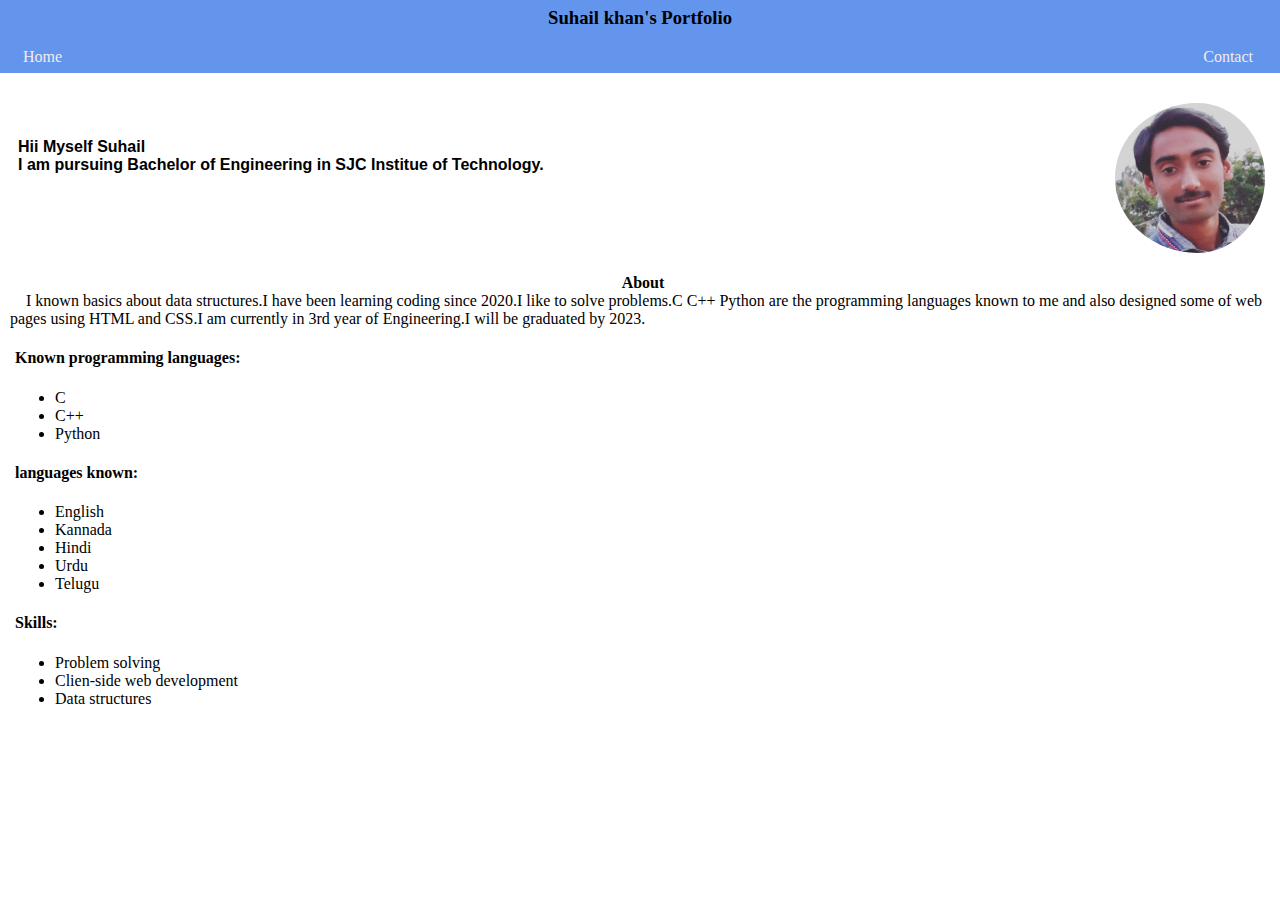
<file: Portfolio/index.html>
<!DOCTYPE html>
<html lang="en">
<head>
    <meta charset="UTF-8">
    <meta http-equiv="X-UA-Compatible" content="IE=edge">
    <meta name="viewport" content="width=device-width, initial-scale=1.0">
    <title>Suhail portfolio</title>
    <link rel="stylesheet" href="style.css">
    
</head>
<body>
    <header class="top">
        <h3 class="name">Suhail khan's Portfolio</h3>

        <div class="navigate">
            <div class="left">
                <nav id="navs">
                    <a href="index.html">Home</a>
                    <div class="right">
                        <a href="contact.html">Contact</a>
                    </div>
                </nav>
            </div>
            
        </div>
    </header>
    <main>
        <section>
        <div class="column">
            <div class="Intro">
                <p class="txt">Hii Myself Suhail<br>
                I am pursuing Bachelor of Engineering in SJC Institue of Technology.
                </p>

            </div>
            <div class="Intro">
                <img id="image" src="img1.jpg" alt="error occured">
                </div>
            
        </section>
        <section>
            <div class="about">
                <h4 id="abouth">About</h4>
                <p id="atxt">&emsp;I known basics about data structures.I have been learning coding since 2020.I like to solve problems.C C++ Python are the programming languages known to me and also designed some of web pages using HTML and CSS.I am currently in 3rd year of Engineering.I will be graduated by 2023.</p>

            </div>
            <div class="plang">
                <h4>Known programming languages:</h4>
                <ul>
                    <li>C</li>
                    <li>C++</li>
                    <li>Python</li>
                </ul>
            </div>
            <div class="lang">
                <h4>languages known:</h4>
                <ul>
                    <li>English</li>
                    <li>Kannada</li>
                    <li>Hindi</li>
                    <li>Urdu</li>
                    <li>Telugu</li>
                </ul>
            </div>
            <div class="skills">
                <h4>Skills:</h4>
                <ul>
                    <li>Problem solving</li>
                    <li>Clien-side web development</li>
                    <li>Data structures</li>                  </li>
                </ul>
            </div>

        </section>
    </main>


</body>
</html>
</file>
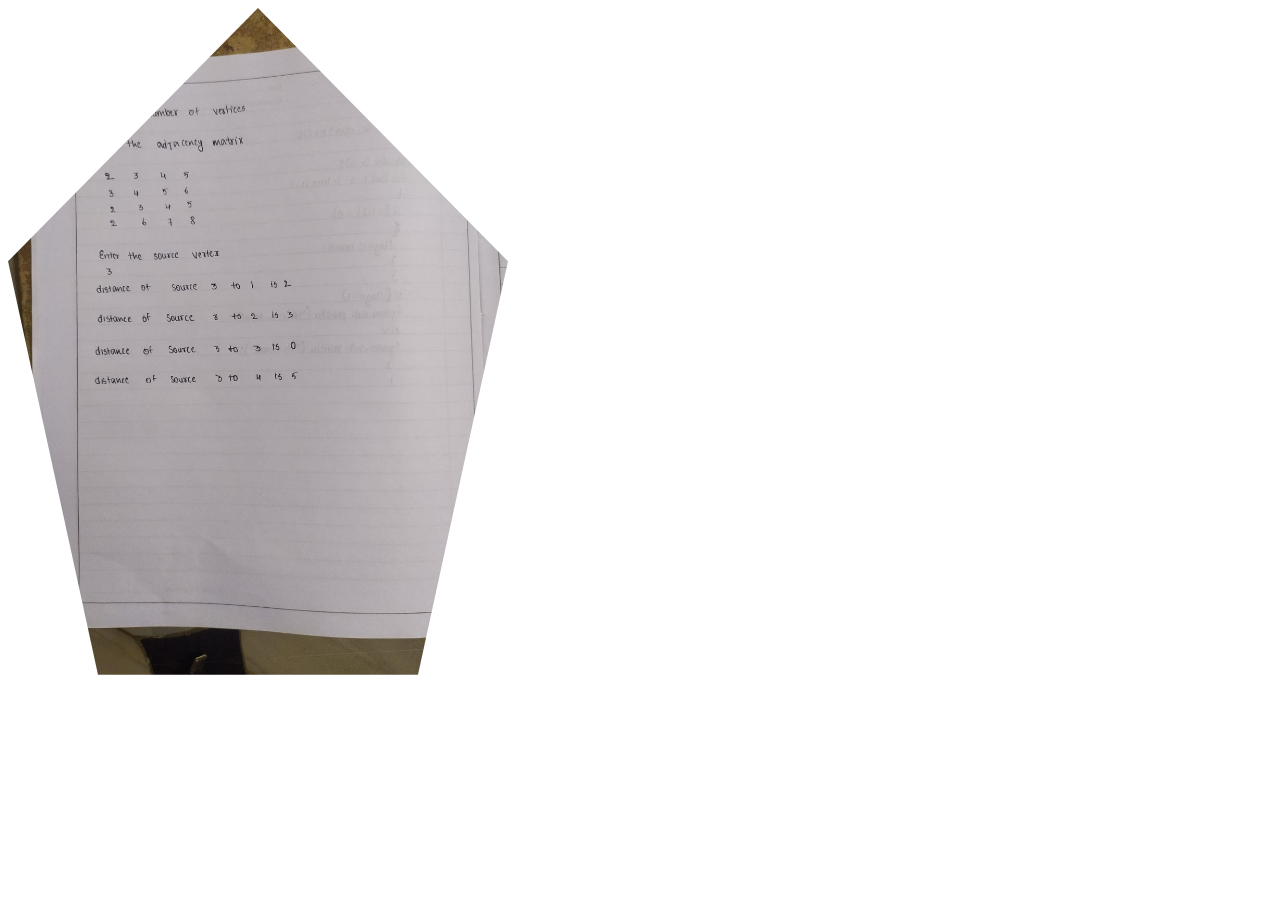
<file: apnacollege/advance-pops.html>
<!DOCTYPE html>
<html lang="en">
<head>
    <meta charset="UTF-8">
    <meta http-equiv="X-UA-Compatible" content="IE=edge">
    <meta name="viewport" content="width=\, initial-scale=1.0">
    <title>Image properties</title>
    <style>
        /*we can specify shape of image*/
        /*use clip path in chrome*/
        .clip-image
        {
            clip-path: polygon(50% 0%, 100% 38%, 82% 100%, 18% 100%, 0% 38%);
            width: 500px;
        }
    </style>
</head>
<body>
    <img src="image.jpeg" alt="i" class="clip-image">
</body>
</html>
</file>
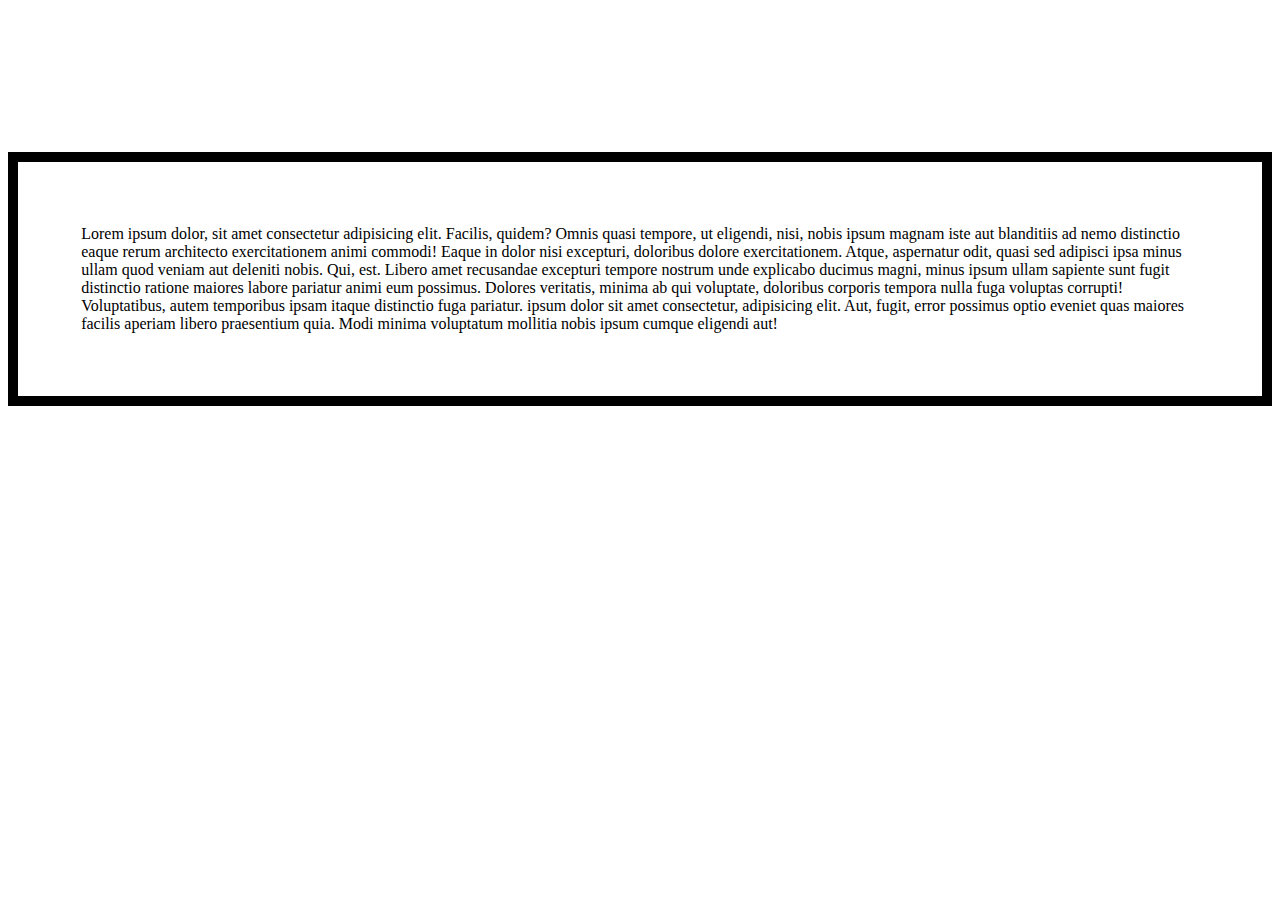
<file: apnacollege/block.html>
<!DOCTYPE html>
<html lang="en">
<head>
  <meta charset="UTF-8">
  <meta http-equiv="X-UA-Compatible" content="IE=edge">
  <meta name="viewport" content="width=device-width, initial-scale=1.0">
  <title>Box Model</title>
  <style>
    div
    {
      padding: 5%;
      border:10px solid black;
      margin-top: 12%;
    }
  </style>
</head>
<body>
  <div>
    Lorem ipsum dolor, sit amet consectetur adipisicing elit. Facilis, quidem? Omnis quasi tempore, ut eligendi, nisi, nobis ipsum magnam iste aut blanditiis ad nemo distinctio eaque rerum architecto exercitationem animi commodi! Eaque in dolor nisi excepturi, doloribus dolore exercitationem. Atque, aspernatur odit, quasi sed adipisci ipsa minus ullam quod veniam aut deleniti nobis. Qui, est. Libero amet recusandae excepturi tempore nostrum unde explicabo ducimus magni, minus ipsum ullam sapiente sunt fugit distinctio ratione maiores labore pariatur animi eum possimus. Dolores veritatis, minima ab qui voluptate, doloribus corporis tempora nulla fuga voluptas corrupti! Voluptatibus, autem temporibus ipsam itaque distinctio fuga pariatur. ipsum dolor sit amet consectetur, adipisicing elit. Aut, fugit, error possimus optio eveniet quas maiores facilis aperiam libero praesentium quia. Modi minima voluptatum mollitia nobis ipsum cumque eligendi aut!
  </div>
</body>
</html>
</file>
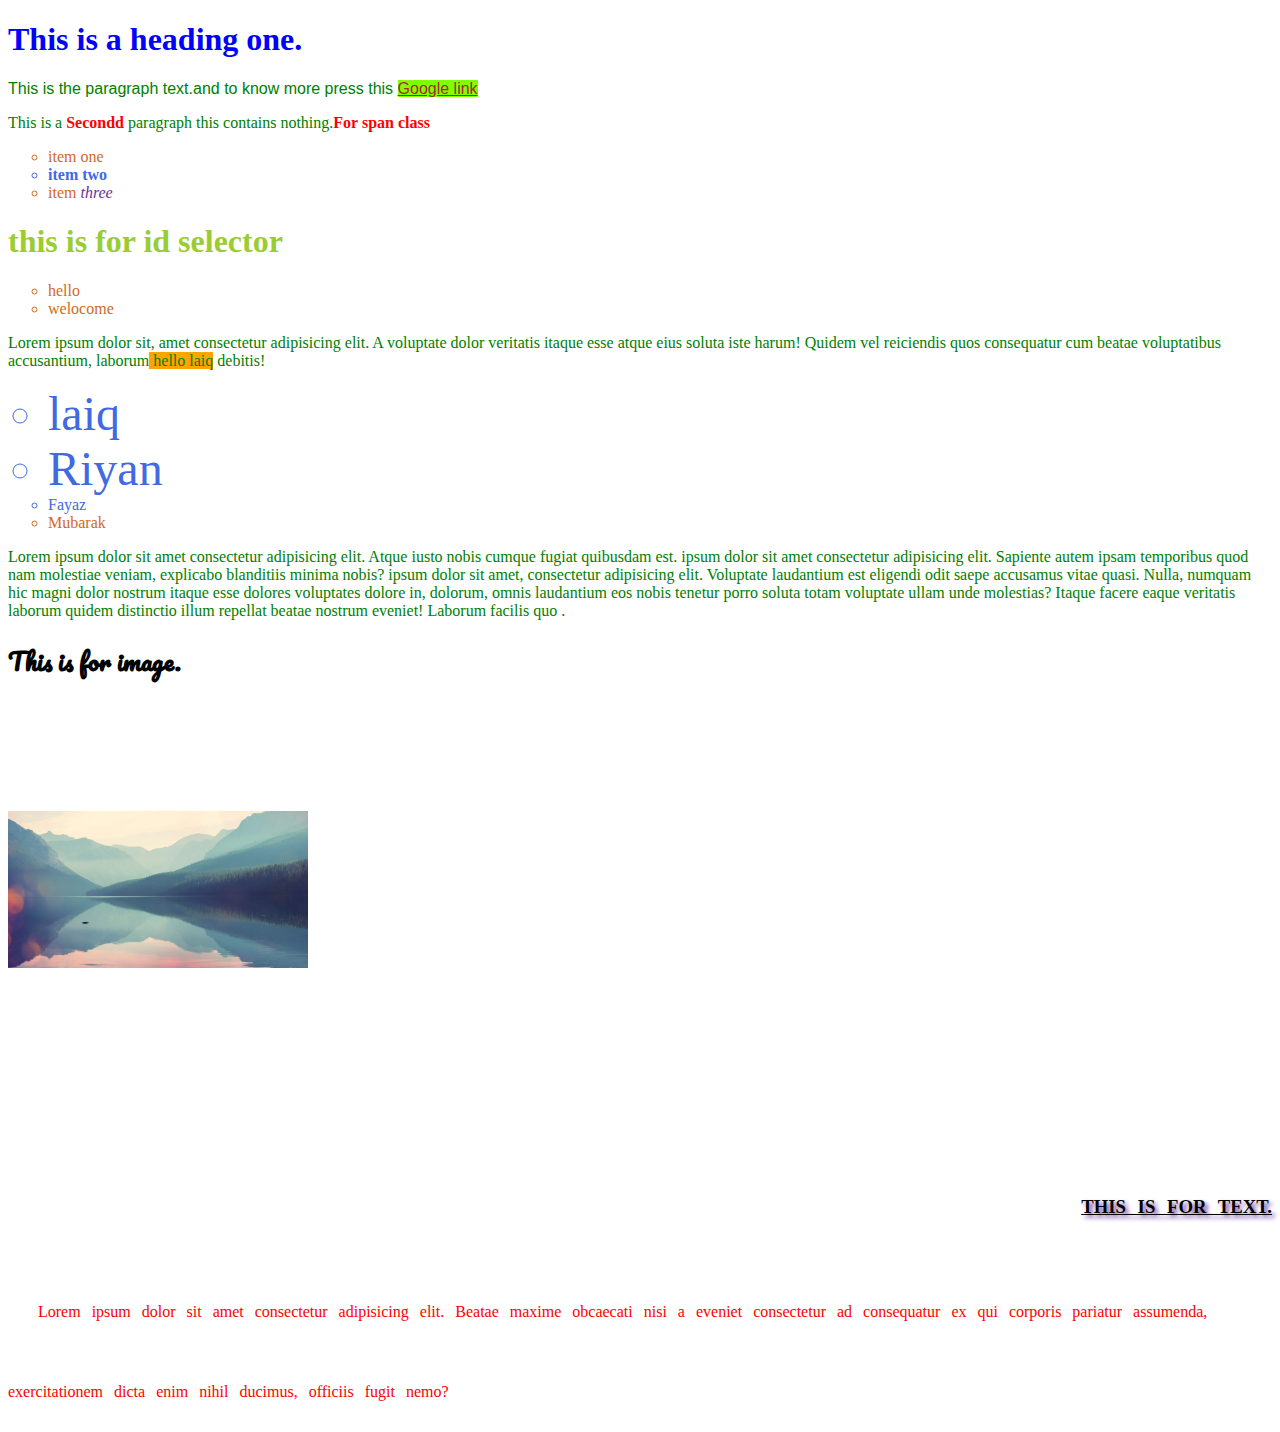
<file: apnacollege/element.html>
<!DOCTYPE html>
<html lang="en">
<head>
  <meta charset="UTF-8">
  <meta http-equiv="X-UA-Compatible" content="IE=edge">
  <meta name="viewport" content="width=device-width, initial-scale=1.0">
  <link rel="preconnect" href="https://fonts.googleapis.com">
<link rel="preconnect" href="https://fonts.gstatic.com" crossorigin>
<link href="https://fonts.googleapis.com/css2?family=Pacifico&display=swap" rel="stylesheet">
  <title>Css Element</title>
  <link rel="stylesheet" href="element.css">
  <style>
    
  body, html {
  height: 100%;
}

.bg {
  /* The image used */
  background-image: url("img_girl.jpg");

  /* Full height */
  height: 100%;

  /* Center and scale the image nicely */
  background-position: center;
  background-repeat: no-repeat;
  background-size: cover;
}
  </style>
</head>
<body>
  <h1>This is a heading one.</h1>
 <!--<span>Ignore</span>-->
  <p>This is the paragraph text.and to know more press this <a class="special" href="https://google.com">  Google link</a> </p>

  <p>This is a <span class="second">Secondd</span> paragraph this contains nothing.<span class="p2">For span class</span></p>

  <ul>
    <li>item one</li>
    <li class="secondlist">item two</li>
    <!--em tag is for italic font-->
    <li>item <em>three</em></li>
  </ul>


  <h1 id="ids">this is for id selector</h1>
  <ul>
    <li>hello</li>
    <li id="li2">welocome</li>
  </ul>
  <p>Lorem ipsum dolor sit, amet consectetur adipisicing elit. A voluptate dolor veritatis itaque esse atque eius soluta iste harum! Quidem vel reiciendis quos consequatur cum beatae voluptatibus accusantium, laborum<span id="laiq"> hello laiq</span> debitis!</p>

  <ol>
    <li class="a">laiq</li>
    <li class="a b">Riyan</li>
    <li class="ab">Fayaz</li>
    <li>Mubarak</li>
  </ol>

  <!--background images-->
  <div class="background">
    <p>Lorem ipsum dolor sit amet consectetur adipisicing elit. Atque iusto nobis cumque fugiat quibusdam est. ipsum dolor sit amet consectetur adipisicing elit. Sapiente autem ipsam temporibus quod nam molestiae veniam, explicabo blanditiis minima nobis? ipsum dolor sit amet, consectetur adipisicing elit. Voluptate laudantium est eligendi odit saepe accusamus vitae quasi. Nulla, numquam hic magni dolor nostrum itaque esse dolores voluptates dolore in, dolorum, omnis laudantium eos nobis tenetur porro soluta totam voluptate ullam unde molestias? Itaque facere eaque veritatis laborum quidem distinctio illum repellat beatae nostrum eveniet! Laborum facilis quo .</p>
  </div>
  <h2 class="back">This is for image.</h2>
  <div class="text">
    <h3 >This is for text.</h3>
    <p class="text">Lorem ipsum dolor sit amet consectetur adipisicing elit. Beatae maxime obcaecati nisi a eveniet consectetur ad consequatur ex qui corporis pariatur assumenda, exercitationem dicta enim nihil ducimus, officiis fugit nemo?</p></div>
</body>
</html>
</file>
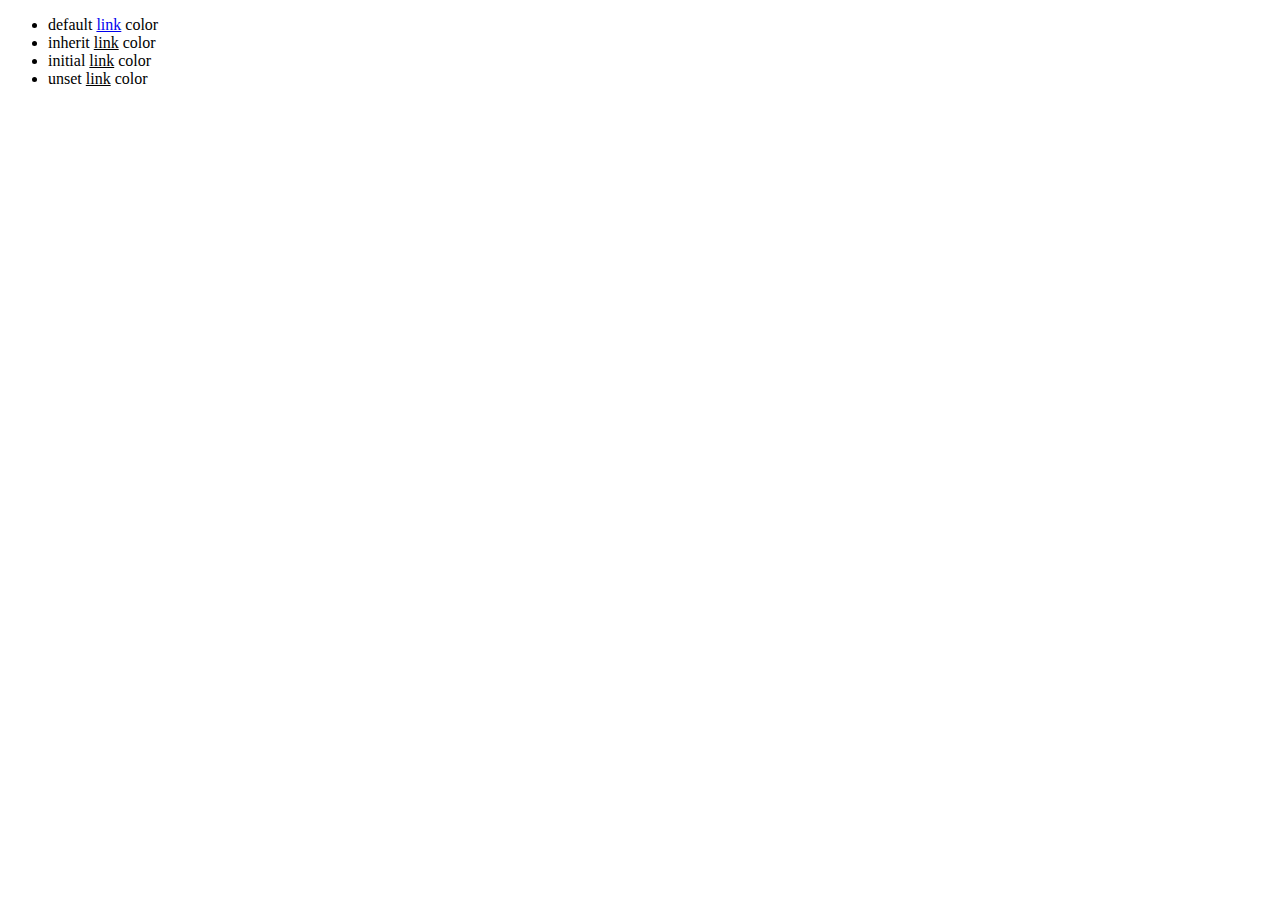
<file: apnacollege/inheritence.html>
<!DOCTYPE html>
<html lang="en">
<head>
  <meta charset="UTF-8">
  <meta http-equiv="X-UA-Compatible" content="IE=edge">
  <meta name="viewport" content="width=device-width, initial-scale=1.0">
  <title>Inheritance</title>
  <style>
    /*color of link in inherited from parent*/
    /*body
    {
      color: blue;
    }*/
    .a a{
      color:inherit;
    }
    /*initial color is body's initial color*/
    .b a{
      color: initial;
    }
    
    .c a
    {
      color: unset;
    }
  </style>
</head>
<body>
  <ul>
    <li>default <a href="#">link</a> color</li>
    <li class="a">inherit <a href="#">link</a> color</li>
    <li class="b">initial <a href="#">link</a> color</li>
    <li class="c">unset <a href="#">link</a> color</li>
  </ul>
</body>
</html>
</file>
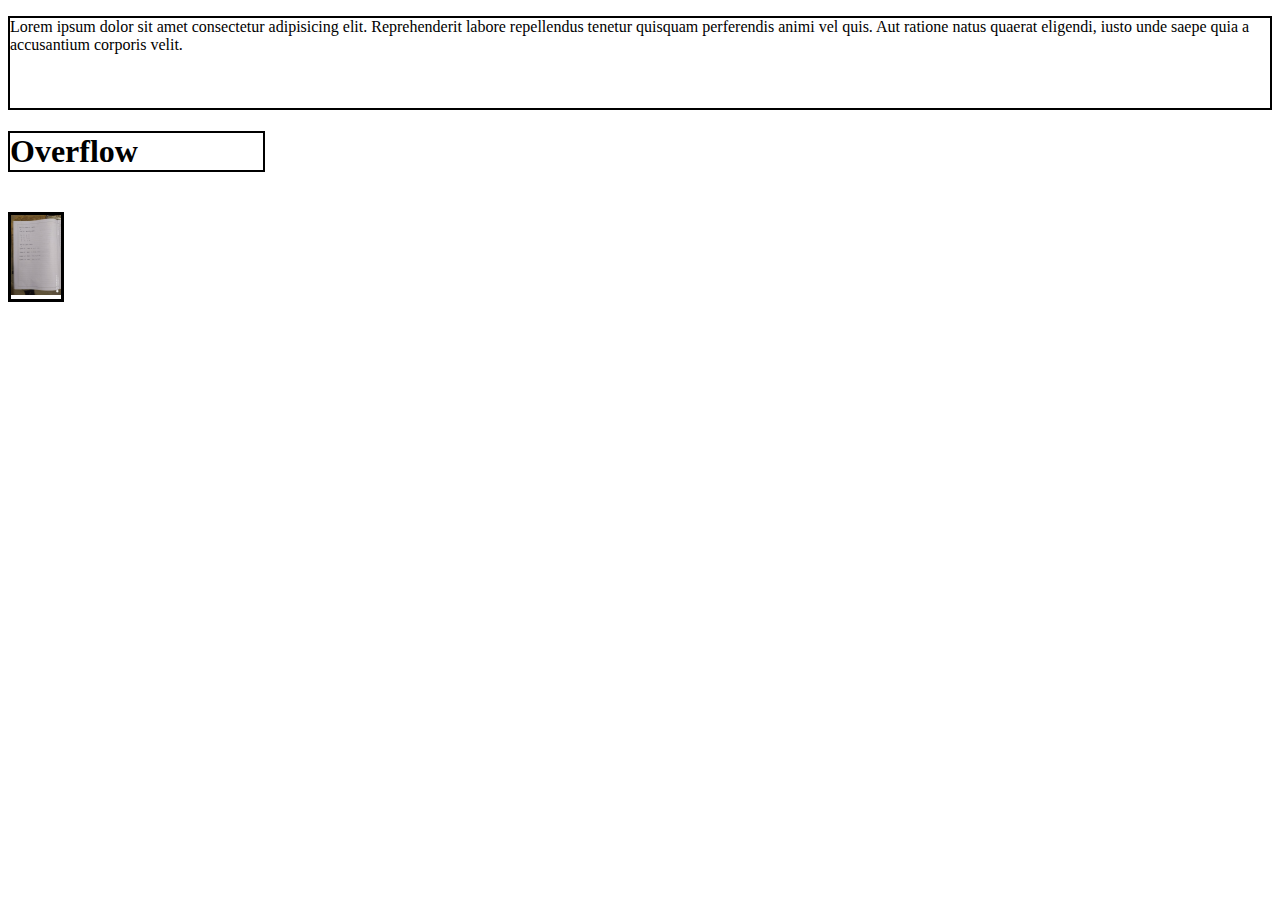
<file: apnacollege/overflow.html>
<!DOCTYPE html>
<html lang="en">
<head>
  <meta charset="UTF-8">
  <meta http-equiv="X-UA-Compatible" content="IE=edge">
  <meta name="viewport" content="width=device-width, initial-scale=1.0">
  <title>Overflow in text & images</title>
  <style>
    h1
    {
      border: 2px solid black;
      width: 20%;
      /*overflow: hidden;/*hides overflowed info*/
      /*overflow: auto;/*scroll for full info*/
      overflow:visible;
    }
    p{
      border: 2px solid black;
      height: 90px;
      overflow:visible ;/*content visible also if overflow occure*/
    }
    .image
    {
      width: 50px;
      height: 80px;
     /* border: 1px solid black;*/
    }
    .box
    {
      border: 3px solid black;
      width: 50px;
    }
    img
    {
      width: 100%;
      height: 100%;
      object-fit: fill;/*fixing in box*/
    }
  </style>
</head>
<body>
  <p>Lorem ipsum dolor sit amet consectetur adipisicing elit. Reprehenderit labore repellendus tenetur quisquam perferendis animi vel quis. Aut ratione natus quaerat eligendi, iusto unde saepe quia a accusantium corporis velit.</p>
  <h1>Overflow</h1>
  <br>
  <div class="box">
  <img  class="image"src="image.jpeg" alt="Error"></div>
</body>
</html>
</file>
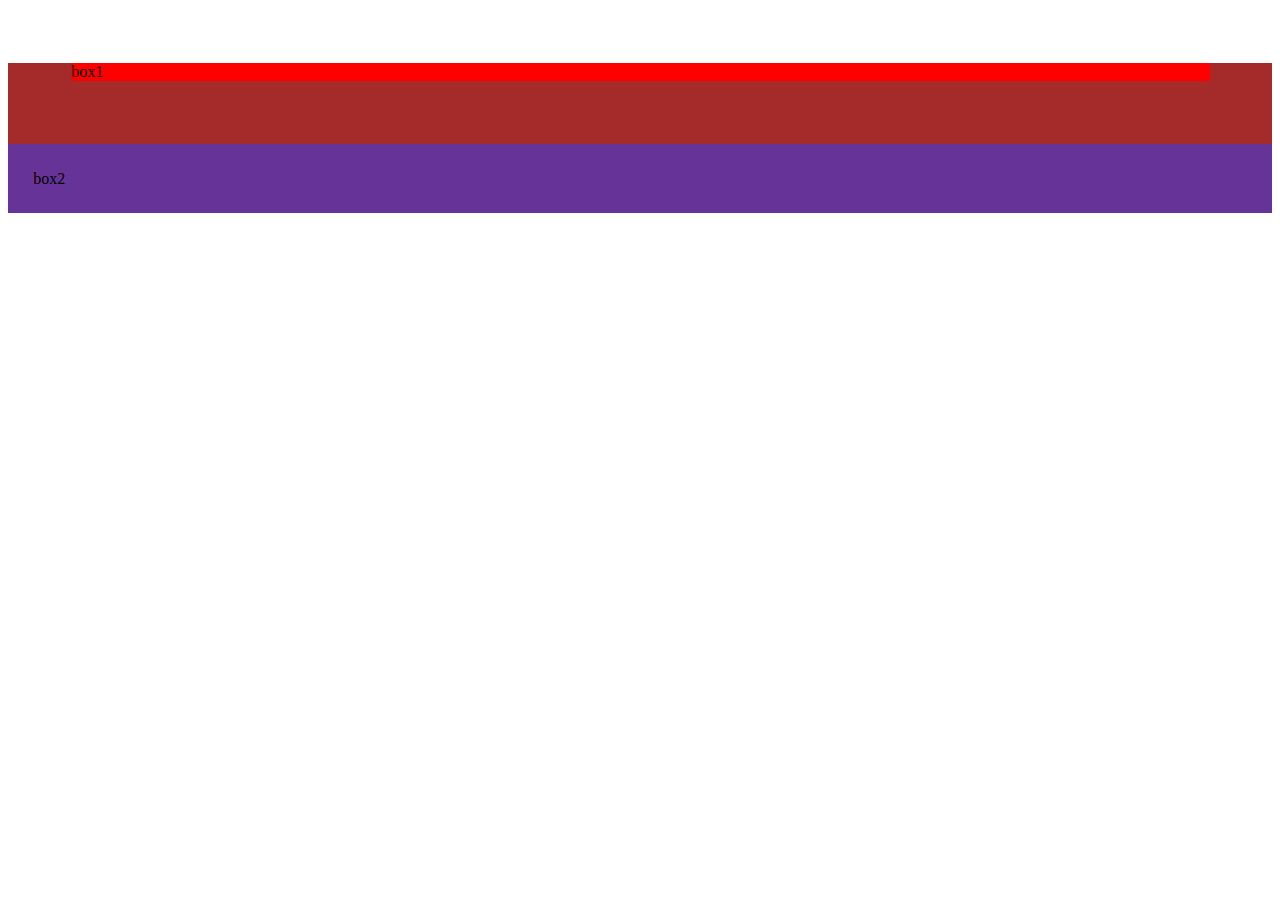
<file: apnacollege/padding.html>
<!DOCTYPE html>
<html lang="en">
<head>
  <meta charset="UTF-8">
  <meta http-equiv="X-UA-Compatible" content="IE=edge">
  <meta name="viewport" content="width=device-width, initial-scale=1.0">
  <title>Document</title>
  <style>
    .box
    {
      background-color: red;
      /*padding: 10%;*/
      margin: 5%;
    }
    .box1{
      background-color: rebeccapurple;
      padding: 2%;
     /* margin: 5%;*/
    }
    .wrapper
    {
      background-color: brown;
    }
  </style>
</head>
<body>
  <div class="wrapper">
    <div class="box">box1</div>
    <div class="box1">box2</div>
  </div>
</body>
</html>
</file>
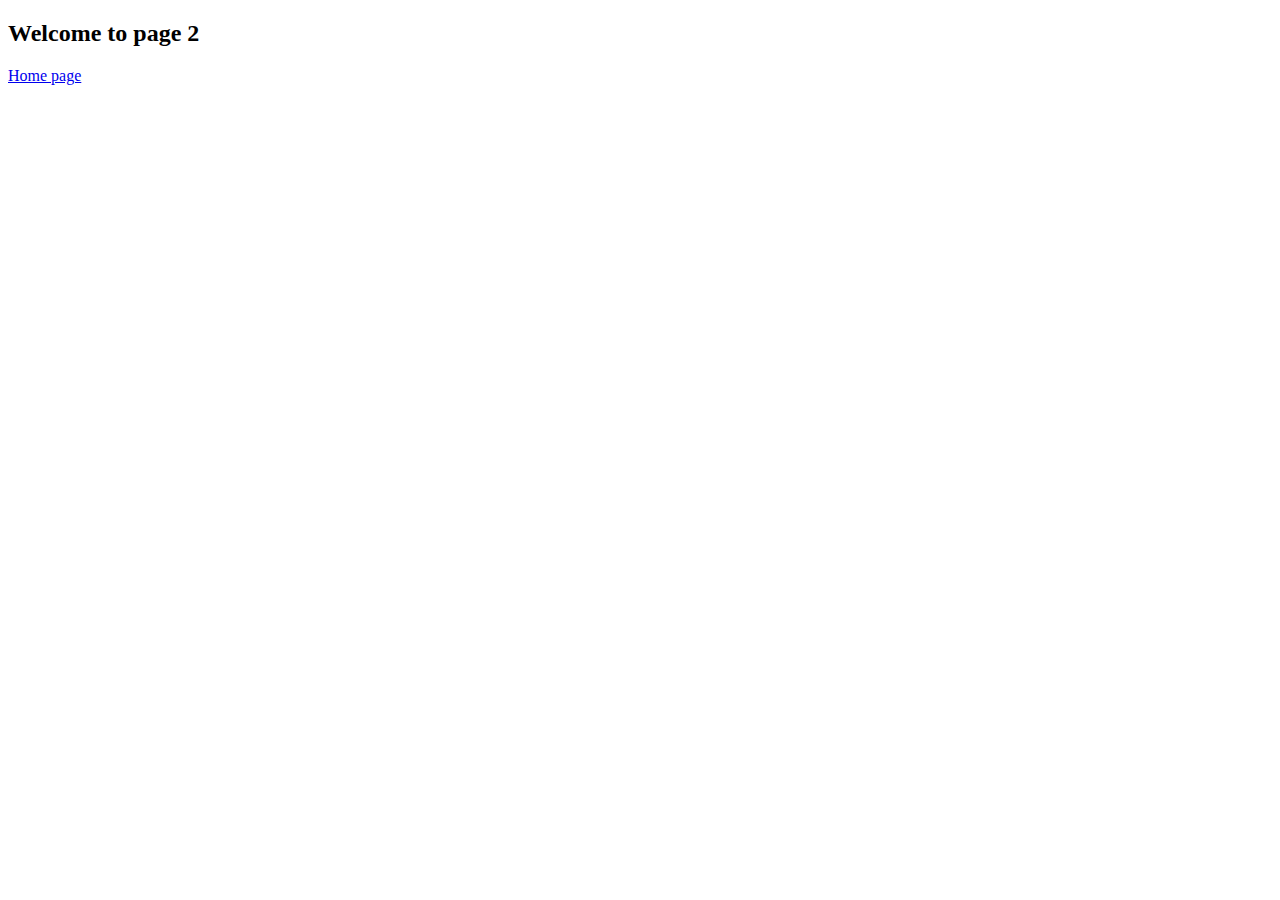
<file: apnacollege/page2.html>
<!DOCTYPE html>
<html lang="en">
<head>
  <meta charset="UTF-8">
  <meta http-equiv="X-UA-Compatible" content="IE=edge">
  <meta name="viewport" content="width=device-width, initial-scale=1.0">
  <title>Page 2</title>
</head>
<body>
  <h2>Welcome to page 2</h2>
  <a href="index.html">Home page</a>
  
</body>
</html>
</file>
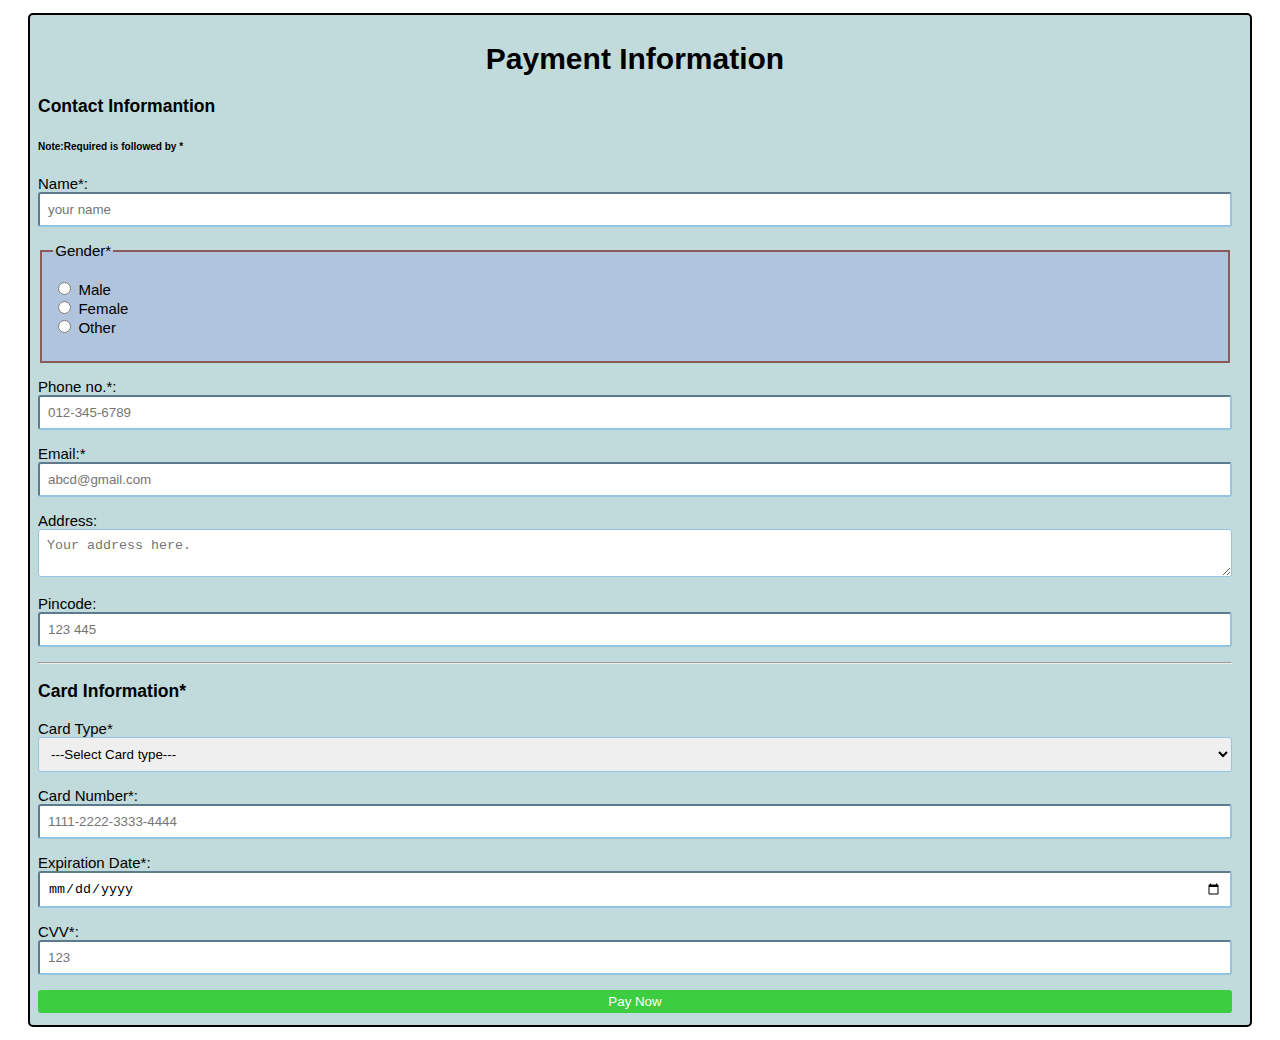
<file: apnacollege/payment.html>
<!DOCTYPE html>
<html lang="en">
<head>
  <meta charset="UTF-8">
  <meta http-equiv="X-UA-Compatible" content="IE=edge">
  <meta name="viewport" content="width=device-width, initial-scale=1.0">
  <title>Payment details</title>
  <link rel="stylesheet" href="payment.css">
</head>
<body>
  <div class="container">
  <form>
    <h1 class="mainHeading">Payment Information</h1>
    <h3>Contact Informantion</h3>
    <h6>Note:Required is followed by *</h6>
    <p>Name*:<input type="text" name="name" required placeholder="your name"></p>
    <fieldset>
      <legend>Gender*</legend>
        <p>
          <input type="radio" name="gender" id="m" required> Male
          <br>
          <input type="radio" name="gender" id="f" required> Female
          <br>
          <input type="radio" name="gender" id="o" required> Other
        </p>
    </fieldset>
    </p>
    <p>Phone no.*:<input type="number" name="phone" id="num" maxlength="11" minlength="10" required placeholder="012-345-6789"></p>
    <p>Email:* <input type="email" name="email" id="email" required placeholder="abcd@gmail.com"></p>
    <p>Address:<textarea name="address" id="add" cols="25" rows="2"placeholder="Your address here."></textarea ></p>
    <p>Pincode: <input type="number" name="pincode" id="pin" minlength="6" maxlength="6" placeholder="123 445"></p>
    <hr>

    <h3>Card Information*</h3>
    <p>Card Type*
      <select name="card type" id="type" required>
        <option value="">---Select Card type---</option>
        <option value="visa">Visa</option>
        <option value="rupay">Rupay</option>
        <option value="master card">Master Card</option>
      </select>

      <p>Card Number*: <input type="number" name="card_num" id="card_num"  minlength="16" maxlength="16" required placeholder="1111-2222-3333-4444">
      </p>

      <p>Expiration Date*: <input type="date" name="exp_date" id="exp" required placeholder="dd/mm/yyyy">
      </p>

      <p>CVV*: <input type="password" name="cvv_num" id="cvv" maxlength="3" required placeholder="123"></p>

      <input type="submit" value="Pay Now">
  </form>
  </div>
</body>
</html>
</file>
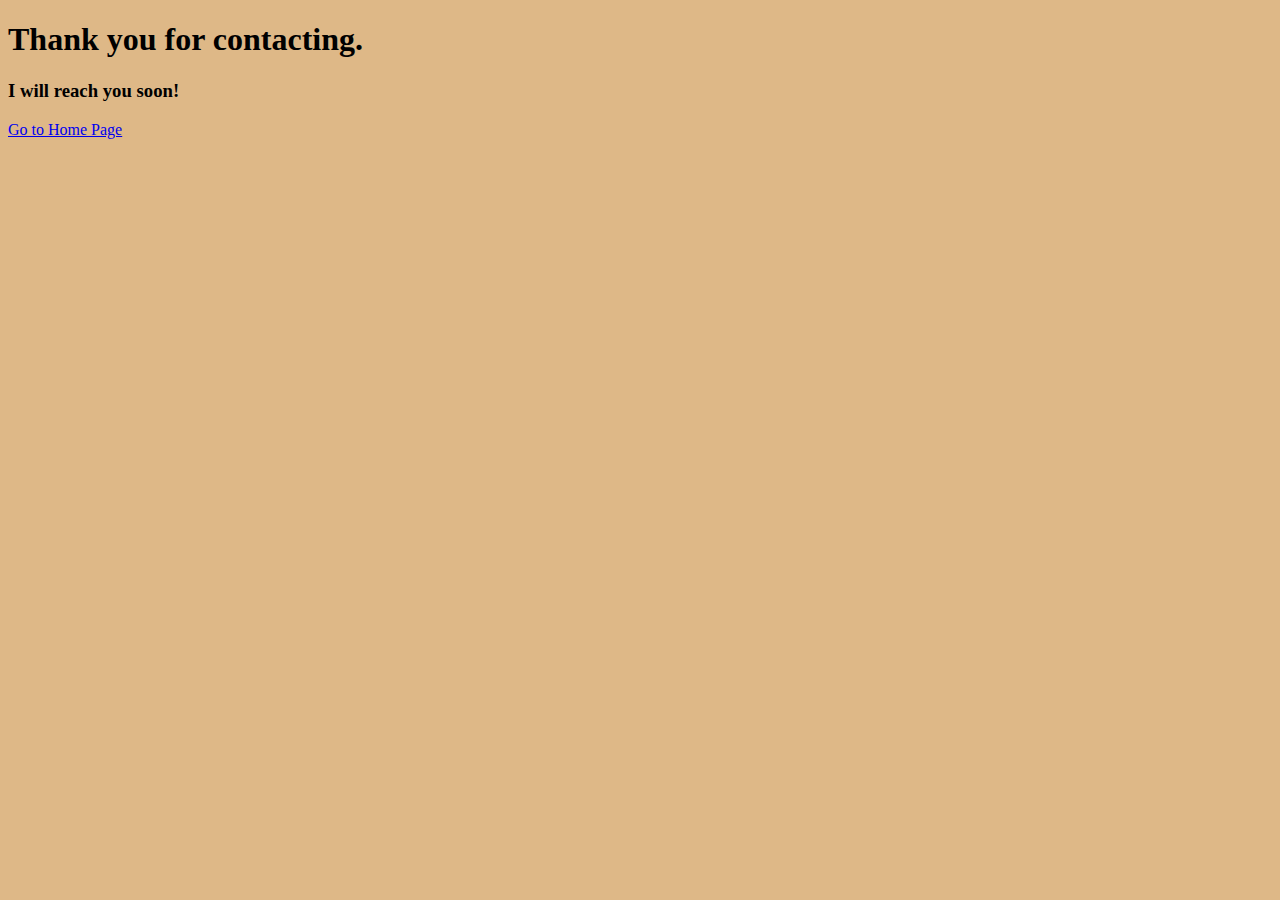
<file: Portfolio/thanks.html>
<!DOCTYPE html>
<html lang="en">
<head>
    <meta charset="UTF-8">
    <meta http-equiv="X-UA-Compatible" content="IE=edge">
    <meta name="viewport" content="width=device-width, initial-scale=1.0">
    <title>Thank you page</title>
    <style>
        body{
            background-color: burlywood;
        }
    </style>
</head>
<body>
    <h1>Thank you for contacting.</h1>
    <h3>I will reach you soon!</h3>

    <a id="home" href="index.html">Go to Home Page</a>
</body>
</html>
</file>
<file: Portfolio/style.css>
.top
{
    background-color:cornflowerblue;
    padding: 7px;
    
}
body
{
    margin: 0;
    background-image:url("https://images.pexels.com/photos/1103970/pexels-photo-1103970.jpeg?auto=compress&cs=tinysrgb&dpr=2&h=650&w=940");
    background-repeat:repeat ;
    background-attachment:fixed;
    background-position: center;
    
}
.name
{
    margin-top: 0px;
    text-align: center;
}

nav
{
    background-color:none;
    padding-left:16px;
}

body nav a
{
    color:rgb(242, 236, 230);
    text-decoration:none;
}

body nav a:hover
{
    color:rgb(56, 34, 178);
    font-weight: bolder;
}

.right
{
    float: right;
    padding-right: 20px;
}

img
{
    border-radius: 50%;
    height: 150px ;
    width: 150px;
    float:right;
    padding-right:15px ;
    margin-top: 30px;
}

.Intro
{
    float: left;
    width: 50%;
    
}

.column::after
{
    content: "";
  display: table;
  clear: both;
}

.txt
{
    font-family: sans-serif;
    font-weight: 600;
    margin-top: 65px;
    margin-left: 18px;
}

.txt:hover
{
    color: blue;
    font-weight: bolder;
}

#abouth
{
    padding-left: 6px;
    margin-bottom: 0;
    text-align: center;
}

#atxt
{
    margin-top: 0;
    padding-left: 10px;
    padding-right: 10px;
}

.plang,.lang,.skills
{
    padding-left: 15px;
}
</file>
<file: apnacollege/element.css>
h1
{
  color: blue;
}

p{
  color: green;
}

a
{
  color: brown;
}


li
{
  color:chocolate;
}

/*style of points*/
ul
{
  list-style:square;
}

/*selecting class*/
.secondlist
{
  color:blue;
  font-weight: bold;
}

/*we can include more classes */
span.p2,.second
{
  font-weight: bold;
  color: red;
}

/*descendent combinator:selecting tag under tag*/
li em
{
  color: rebeccapurple;
}

/*Adjacent combinator:ele+ele like ignoring in b/w ele and considering respective*/
h1+p{
  font-family: Arial, Helvetica, sans-serif;
  
}

/*Pseudoclass selector:when some action is took place*/
a:hover
{
  color: blue;
  text-decoration: none;
}

body h1+p .special
{
  background-color: chartreuse;

}


/*id selector*/
#ids
{
  color:yellowgreen;
}

#laiq
{
  background-color:orange;
}

/*attribute selector:with particular attribute*/
li[class]
{
  color: royalblue;
}
/*present with a :~*/
li[class~="a"]
{
  font-size: 300%;
}

/* *:everything selector*/
*{
  list-style:circle;
}

/*images*/
.background1
{
  background-color:skyblue;
  background-image:url( shutterstock_376532611-og.jpg);
  /*width: 150%;
  height: 300%;
  background-size: 260%;*/
  background-size: 400px;
  background-repeat: no-repeat;
  width: 1350px;
}

.back
{
  background-image: url(shutterstock_376532611-og.jpg);
  background-size: 300px;
  background-repeat:no-repeat;
  width: 1000px;
  height:500px;
  background-position:left;
  background-attachment: scroll;
}


/*font*/
/*Pacifico font is took from html links*/
.back
{
  font-family: 'Pacifico',Georgia, 'Times New Roman', Times, serif;
  font-weight: 800px;
}

body+div
{
  color: rebeccapurple;

}

h3{
  color:black;
  text-transform: uppercase;
  text-decoration: underline;
  text-shadow: 3px 3px 4px rebeccapurple;
  text-align: right;
}

.text
{
  color: red;
  line-height: 5;
  text-indent: 30px;
  word-spacing:7px;
}

/*shorthand properties:all properties in 1 line*/
</file>
<file: apnacollege/payment.css>
*{
  box-sizing: border-box;
}

body
{
  font-family: Verdana, Geneva, Tahoma, sans-serif;
  margin: 5px 20px;
  font-size: 15px;
  padding: 8px;
}

.container
{
  background-color: rgb(193, 218, 219);
  padding: 7px 18px 12px 8px;
  border: 2px solid black;
  border-radius: 5px;
}

input[type="text"],
input[type="number"],
input[type="email"],
input[type="date"],
input[type="password"],
select,
textarea
{
  width: 100%;
  padding: 8px;
  border-radius: 3px;
  border-color: rgb(147, 197, 226);
}

fieldset
{
  background-color: lightsteelblue;
  border: 2px solid rgb(138, 91, 91);
}

.mainHeading
{
  text-align: center;
}

input[type="submit"]
{
  color:white;
  background-color: rgba(34, 204, 34, 0.836);
  padding: 4px 3px;
  border-radius: 3px;
  border:none;
  cursor: pointer;
  width: 100%;
}
</file>
